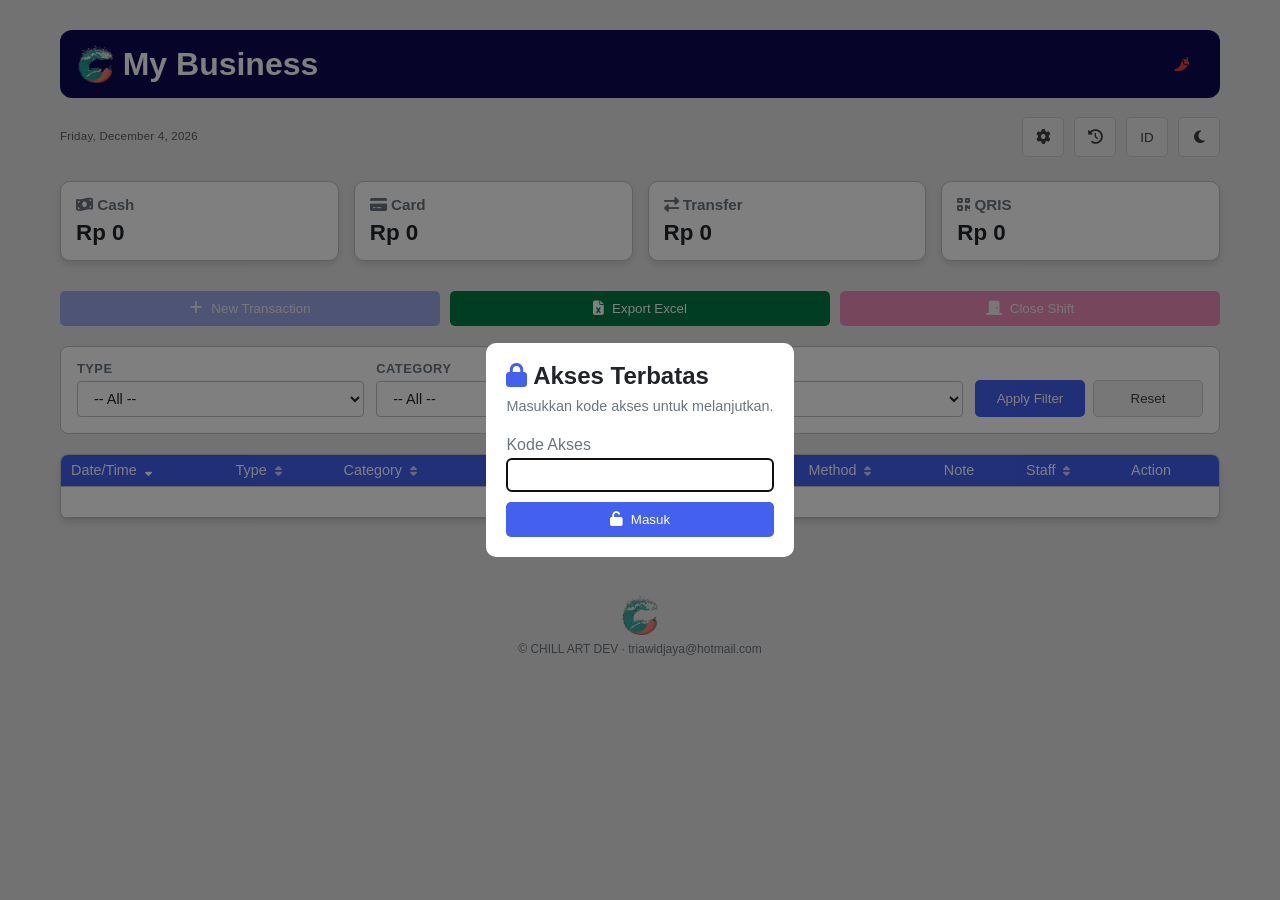
<file: index.html>
<!DOCTYPE html>
<html lang="en">
<head>
  <meta charset="UTF-8">
  <meta name="viewport" content="width=device-width, initial-scale=1.0">
  <title>CHILL POS APP</title>
  <link rel="stylesheet" href="style.css">
  <link rel="stylesheet" href="vendor/fontawesome/css/all.min.css">
</head>
<body>
<script>
  (function(){try{document.body.className=(JSON.parse(localStorage.getItem('theme'))||'light')+'-theme';}catch(e){document.body.className='light-theme';}}());
</script>

<div id="local-mode-banner" style="display:none;background:#fef3c7;color:#78350f;padding:6px 12px;text-align:center;font-size:0.78rem;border-bottom:1px solid #fbbf24">
  <i class="fas fa-laptop"></i> <span data-i18n="localModeBanner">Local mode — data only in this browser. Export Excel regularly for backup.</span>
</div>

<div id="offline-banner" style="display:none;padding:6px 12px;text-align:center;font-size:0.78rem;border-bottom:1px solid transparent">
  <i id="offline-banner-icon" class="fas fa-wifi"></i> <span id="offline-banner-text"></span>
</div>

<div class="container">

  <header>
    <h1><img id="header-logo" src="logo.png" class="brand-logo" alt="Logo"> <span id="brand-name">My Business</span></h1>
    <button class="btn theme-toggle" id="toggle-header" title="Toggle header visibility" aria-label="Toggle header">
      <span class="pepper-icon slashed"><i class="fas fa-pepper-hot"></i></span>
    </button>
    <div id="user-menu-popup" class="user-menu-popup" style="display:none">
      <div class="user-menu-info">
        <div data-i18n="loggedInAs">Signed in as</div>
        <div id="user-menu-name" class="user-menu-name"></div>
        <div id="user-menu-role" class="user-menu-role"></div>
      </div>
      <button class="btn danger" id="logout-btn" style="width:100%;justify-content:center;margin-top:10px">
        <i class="fas fa-sign-out-alt"></i> <span data-i18n="logout">Sign Out</span>
      </button>
    </div>
  </header>

  <!-- Menu row: header-actions (collapses when eye icon in header is clicked) -->
  <div class="header-actions-wrap">
    <div class="current-date" id="current-date"></div>
    <div class="header-actions">
      <button class="btn theme-toggle" id="open-settings" title="Settings">
        <i class="fas fa-cog"></i>
      </button>
      <button class="btn theme-toggle" id="btn-histori" title="Shift History">
        <i class="fas fa-history"></i>
      </button>
      <button class="btn theme-toggle" id="lang-toggle" title="Switch language">
        <span id="lang-label">ID</span>
      </button>
      <button class="btn theme-toggle" id="theme-toggle">
        <i class="fas fa-moon"></i>
      </button>
      <button class="btn theme-toggle" id="user-menu" title="Account" style="display:none;width:auto;padding:0 12px;gap:6px">
        <i class="fas fa-user"></i> <span id="user-label"></span>
      </button>
    </div>
  </div>

  <div class="dashboard" id="dashboard"></div>

  <div class="action-bar">
    <button class="btn primary" id="new-transaksi" title="New Transaction">
      <i class="fas fa-plus"></i> <span data-i18n="newTransaction">New Transaction</span>
    </button>
    <button class="btn success" id="download-excel" disabled title="Export Excel">
      <i class="fas fa-file-excel"></i> <span data-i18n="exportExcel">Export Excel</span>
    </button>
    <button class="btn danger" id="tutup-shift" title="Close Shift">
      <i class="fas fa-door-closed"></i> <span data-i18n="closeShift">Close Shift</span>
    </button>
  </div>

  <!-- FILTER PANEL (Hidden by default) -->
  <div id="filter-panel" class="filter-panel" style="display:none">
    <div class="filter-controls">
      <div class="filter-group">
        <label for="filter-type" data-i18n="filterType">Type</label>
        <select id="filter-type">
          <option value="">-- All --</option>
          <option value="INCOME" data-i18n="income">Income</option>
          <option value="OUTGOING" data-i18n="outgoing">Outgoing</option>
        </select>
      </div>

      <div class="filter-group">
        <label for="filter-category" data-i18n="filterCategory">Category</label>
        <select id="filter-category">
          <option value="">-- All --</option>
        </select>
      </div>

      <div class="filter-group">
        <label for="filter-method" data-i18n="filterMethod">Method</label>
        <select id="filter-method">
          <option value="">-- All --</option>
          <option value="Cash">Cash</option>
          <option value="Card">Card</option>
          <option value="Transfer">Transfer</option>
          <option value="Qris">Qris</option>
        </select>
      </div>

      <div class="filter-actions">
        <button id="apply-filter" class="btn primary" data-i18n="applyFilter">Apply Filter</button>
        <button id="reset-filter" class="btn" data-i18n="resetFilter">Reset</button>
      </div>
    </div>
  </div>

  <!-- Mobile card view (auto-shown < 769px) -->
  <div class="cards-container" id="transaksi-cards"></div>

  <div class="table-container">
    <table id="transaksi-table">
      <thead>
        <tr>
          <th data-kolom="tanggalWaktu" style="cursor:pointer"><span data-i18n="colDateTime">Date/Time</span> <i class="sort-icon fas fa-sort-down"></i></th>
          <th data-kolom="jenis"        style="cursor:pointer"><span data-i18n="colType">Type</span> <i class="sort-icon fas fa-sort"></i></th>
          <th data-kolom="kategori"     style="cursor:pointer"><span data-i18n="colCategory">Category</span> <i class="sort-icon fas fa-sort"></i></th>
          <th data-kolom="deskripsi"    style="cursor:pointer"><span data-i18n="colDescription">Description</span> <i class="sort-icon fas fa-sort"></i></th>
          <th data-kolom="jumlah"       style="cursor:pointer"><span data-i18n="colAmount">Amount</span> <i class="sort-icon fas fa-sort"></i></th>
          <th data-kolom="metode"       style="cursor:pointer"><span data-i18n="colMethod">Method</span> <i class="sort-icon fas fa-sort"></i></th>
          <th><span data-i18n="colNote">Note</span></th>
          <th data-kolom="staff"        style="cursor:pointer"><span data-i18n="colStaff">Staff</span> <i class="sort-icon fas fa-sort"></i></th>
          <th><span data-i18n="colAction">Action</span></th>
        </tr>
      </thead>
      <tbody></tbody>
    </table>
  </div>

</div>

<footer id="app-footer">
  <img src="logo.png" class="footer-logo" alt="CHILL ART DEV">
  <div class="footer-copy">&copy; CHILL ART DEV &middot; <a href="mailto:triawidjaya@hotmail.com">triawidjaya@hotmail.com</a></div>
</footer>

<!-- Supabase Config Error Modal — hydrate failure / wrong config -->
<div class="modal" id="sb-error-modal">
  <div class="modal-content small">
    <h2><i class="fas fa-cloud-bolt" style="color:var(--danger)"></i>
        <span data-i18n="sbErrorTitle">Cloud Connection Error</span></h2>
    <p class="wizard-hint" data-i18n="sbErrorHint">
      Could not connect to Supabase. Check your internet, or reconfigure with a new URL + key.
    </p>
    <div id="sb-error-detail" style="font-size:0.78rem;color:var(--danger);background:rgba(247,37,133,0.08);padding:8px 10px;border-radius:4px;margin-bottom:12px;font-family:monospace;word-break:break-all"></div>
    <div class="form-actions" style="grid-column:span 1;display:flex;gap:8px">
      <button type="button" class="btn danger" id="sb-error-reset" style="flex:1;justify-content:center">
        <i class="fas fa-redo"></i> <span data-i18n="sbErrorReset">Reset & Reconfigure</span>
      </button>
      <button type="button" class="btn primary" id="sb-error-retry" style="flex:1;justify-content:center">
        <i class="fas fa-sync"></i> <span data-i18n="sbErrorRetry">Retry</span>
      </button>
    </div>
  </div>
</div>

<!-- Access Gate Modal — shown first, no close button -->
<div class="modal" id="access-gate-modal">
  <div class="modal-content small">
    <h2><i class="fas fa-lock" style="color:var(--primary)"></i> Akses Terbatas</h2>
    <p class="wizard-hint">Masukkan kode akses untuk melanjutkan.</p>
    <form id="access-gate-form">
      <div class="form-group">
        <label for="access-code-input">Kode Akses</label>
        <input type="password" id="access-code-input" autocomplete="off" required>
        <small id="access-gate-error" style="color:var(--danger);display:none">
          Kode salah. Coba lagi.
        </small>
      </div>
      <div class="form-actions" style="grid-column:span 1">
        <button type="submit" class="btn primary" style="width:100%;justify-content:center">
          <i class="fas fa-unlock"></i> Masuk
        </button>
      </div>
    </form>
  </div>
</div>

<!-- Upgrade to Cloud Modal — migrate Local data to fresh Supabase project -->
<div class="modal" id="upgrade-cloud-modal">
  <div class="modal-content small">
    <span class="close-btn" id="close-upgrade-cloud">&times;</span>
    <h2><i class="fas fa-arrow-up" style="color:#f59e0b"></i>
        <span data-i18n="upgradeToCloudTitle">Upgrade to Cloud</span></h2>
    <p class="wizard-hint" data-i18n="upgradeToCloudHint">
      Migrates all your local data to a Supabase project. The target project must be empty (just-created).
    </p>
    <p class="wizard-hint" style="font-size:0.78rem;color:var(--gray);margin-top:-6px;margin-bottom:14px" data-i18n="supabaseHint">
      Get these from your Supabase project: Settings → Data API (URL) and API Keys (Publishable key).
    </p>
    <form id="upgrade-cloud-form">
      <div class="form-group">
        <label for="uc-url" data-i18n="supabaseUrl">Supabase Project URL</label>
        <input type="url" id="uc-url" placeholder="https://xxxx.supabase.co" autocomplete="off" required>
      </div>
      <div class="form-group">
        <label for="uc-key" data-i18n="supabaseKey">Publishable Key</label>
        <input type="text" id="uc-key" placeholder="sb_publishable_..." autocomplete="off" required>
      </div>
      <div id="uc-progress" style="display:none;font-size:0.85rem;color:var(--primary);padding:8px 10px;background:rgba(67,97,238,0.08);border-radius:4px;margin-bottom:10px">
        <i class="fas fa-spinner fa-spin"></i> <span id="uc-progress-text">Migrating...</span>
      </div>
      <div class="form-actions" style="grid-column:span 1">
        <button type="submit" class="btn primary" id="uc-submit" style="width:100%;justify-content:center;background:linear-gradient(135deg,#fbbf24,#f59e0b);border:none;color:#78350f;font-weight:600">
          <i class="fas fa-arrow-up"></i> <span data-i18n="upgradeStart">Start Migration</span>
        </button>
      </div>
    </form>
  </div>
</div>

<!-- Mode Choice Modal — pick Local (Basic) or Cloud (Premium) -->
<div class="modal" id="mode-choice-modal">
  <div class="modal-content small">
    <h2><i class="fas fa-route" style="color:var(--primary)"></i>
        <span data-i18n="modeChoiceTitle">Choose Mode</span></h2>
    <p class="wizard-hint" data-i18n="modeChoiceHint">
      Pick where your data should live. You can upgrade Local → Cloud later.
    </p>
    <div style="display:flex;flex-direction:column;gap:12px;margin-top:14px">
      <button type="button" class="btn primary" id="mode-cloud-btn" style="padding:14px;text-align:left;justify-content:flex-start">
        <i class="fas fa-cloud" style="font-size:1.4rem;margin-right:10px"></i>
        <div style="flex:1">
          <div style="font-weight:600"><span data-i18n="modeCloud">Cloud Mode</span> <span style="background:#fbbf24;color:#78350f;font-size:0.65rem;padding:1px 6px;border-radius:10px;margin-left:6px;vertical-align:middle">PREMIUM</span></div>
          <div style="font-size:0.78rem;opacity:0.85;margin-top:2px;font-weight:400" data-i18n="modeCloudDesc">Multi-device realtime sync. Needs a Supabase project.</div>
        </div>
      </button>
      <button type="button" class="btn" id="mode-local-btn" style="padding:14px;text-align:left;justify-content:flex-start;background:var(--card-bg);border:1px solid var(--border-color)">
        <i class="fas fa-laptop" style="font-size:1.4rem;margin-right:10px;color:var(--gray)"></i>
        <div style="flex:1">
          <div style="font-weight:600"><span data-i18n="modeLocal">Local Mode</span> <span style="background:#a7f3d0;color:#065f46;font-size:0.65rem;padding:1px 6px;border-radius:10px;margin-left:6px;vertical-align:middle">BASIC</span></div>
          <div style="font-size:0.78rem;opacity:0.85;margin-top:2px;font-weight:400" data-i18n="modeLocalDesc">Data stays in this browser only. No setup needed.</div>
        </div>
      </button>
    </div>
  </div>
</div>

<!-- Cloud Setup Modal — pair this browser with a Supabase project -->
<div class="modal" id="sb-setup-modal">
  <div class="modal-content small">
    <h2><i class="fas fa-cloud" style="color:var(--primary)"></i>
        <span data-i18n="sbSetupTitle">Connect to Cloud</span></h2>
    <p class="wizard-hint" data-i18n="sbSetupHint">
      Paste your Supabase Project URL and Publishable Key. Same URL + key on every device = shared data.
    </p>
    <p class="wizard-hint" style="font-size:0.78rem;color:var(--gray);margin-top:-6px;margin-bottom:14px" data-i18n="supabaseHint">
      Get these from your Supabase project: Settings → Data API (URL) and API Keys (Publishable key).
    </p>
    <form id="sb-setup-form">
      <div class="form-group">
        <label for="sb-setup-url" data-i18n="supabaseUrl">Supabase Project URL</label>
        <input type="url" id="sb-setup-url" placeholder="https://xxxx.supabase.co" autocomplete="off" required>
      </div>
      <div class="form-group">
        <label for="sb-setup-key" data-i18n="supabaseKey">Publishable Key</label>
        <input type="text" id="sb-setup-key" placeholder="sb_publishable_..." autocomplete="off" required>
      </div>
      <div class="form-actions" style="grid-column:span 1;display:flex;gap:8px">
        <button type="button" class="btn" id="sb-setup-back" style="flex:0 0 auto">
          <i class="fas fa-arrow-left"></i> <span data-i18n="back">Back</span>
        </button>
        <button type="submit" class="btn primary" id="sb-setup-submit" style="flex:1;justify-content:center">
          <i class="fas fa-plug"></i> <span data-i18n="sbSetupConnect">Connect</span>
        </button>
      </div>
    </form>
    <div style="text-align:center;margin-top:14px;padding-top:14px;border-top:1px solid var(--border-color)">
      <button type="button" class="link-btn" id="sb-setup-use-basic" data-i18n="noSupabaseUseBasic">
        No Supabase yet? Use Basic Mode →
      </button>
    </div>
  </div>
</div>

<!-- First Run Wizard Modal — no close button, must be completed -->
<div class="modal" id="first-run-modal">
  <div class="modal-content">
    <h2><i class="fas fa-rocket" style="color:var(--primary)"></i>
        <span data-i18n="welcomeTitle">Welcome! Let's set up your POS</span></h2>
    <p class="wizard-hint" data-i18n="welcomeHint">
      Customize the basics now — you can change them anytime in Settings.
    </p>
    <button type="button" class="btn" id="wizard-help" style="width:100%;justify-content:center;margin-bottom:16px;background:rgba(67,97,238,0.08);border:1px dashed var(--primary);color:var(--primary)">
      <i class="fas fa-question-circle"></i> <span data-i18n="helpReadFirst">Read Quick Start Guide first</span>
    </button>
    <form id="first-run-form">
      <div class="form-group">
        <label for="fr-brand" data-i18n="brandName">Brand Name</label>
        <input type="text" id="fr-brand" maxlength="50" required placeholder="e.g. Warung Pak Budi">
      </div>
      <div class="form-group">
        <label for="fr-categories" data-i18n="categoriesPerLine">Categories (one per line)</label>
        <textarea id="fr-categories" required></textarea>
      </div>
      <div class="form-group">
        <label for="fr-staff" data-i18n="staffPerLine">Staff (one per line)</label>
        <textarea id="fr-staff" required></textarea>
      </div>
      <div class="form-group">
        <label for="fr-admin-name" data-i18n="adminUser">Admin User (from staff list above)</label>
        <select id="fr-admin-name" required></select>
      </div>
      <div class="form-group">
        <label for="fr-admin-pin" data-i18n="adminPin">Admin PIN (4-6 digits)</label>
        <input type="password" id="fr-admin-pin" inputmode="numeric" pattern="[0-9]{4,6}"
               maxlength="6" minlength="4" required autocomplete="new-password">
      </div>
      <div class="form-group">
        <label for="fr-admin-pin2" data-i18n="confirmPin">Confirm PIN</label>
        <input type="password" id="fr-admin-pin2" inputmode="numeric" pattern="[0-9]{4,6}"
               maxlength="6" minlength="4" required autocomplete="new-password">
      </div>
      <div class="form-actions" style="grid-column:span 1">
        <button type="submit" class="btn primary" style="width:100%;justify-content:center">
          <i class="fas fa-check"></i> <span data-i18n="finishSetup">Finish Setup</span>
        </button>
      </div>
    </form>
  </div>
</div>

<!-- Setup Admin Modal — for existing-data installs without users yet -->
<div class="modal" id="setup-admin-modal">
  <div class="modal-content small">
    <h2><i class="fas fa-user-shield" style="color:var(--primary)"></i>
        <span data-i18n="setupAdminTitle">Set Up Admin Account</span></h2>
    <p class="wizard-hint" data-i18n="setupAdminHint">
      Existing data found. Please choose an admin user and set a PIN to continue.
    </p>
    <form id="setup-admin-form">
      <div class="form-group">
        <label for="sa-admin-name" data-i18n="adminUser">Admin User</label>
        <select id="sa-admin-name" required></select>
      </div>
      <div class="form-group">
        <label for="sa-admin-pin" data-i18n="adminPin">Admin PIN (4-6 digits)</label>
        <input type="password" id="sa-admin-pin" inputmode="numeric" pattern="[0-9]{4,6}"
               maxlength="6" minlength="4" required autocomplete="new-password">
      </div>
      <div class="form-group">
        <label for="sa-admin-pin2" data-i18n="confirmPin">Confirm PIN</label>
        <input type="password" id="sa-admin-pin2" inputmode="numeric" pattern="[0-9]{4,6}"
               maxlength="6" minlength="4" required autocomplete="new-password">
      </div>
      <div class="form-actions" style="grid-column:span 1">
        <button type="submit" class="btn primary" style="width:100%;justify-content:center">
          <i class="fas fa-check"></i> <span data-i18n="finishSetup">Finish Setup</span>
        </button>
      </div>
    </form>
  </div>
</div>

<!-- Login Modal -->
<div class="modal" id="login-modal">
  <div class="modal-content small">
    <h2><i class="fas fa-user-lock" style="color:var(--primary)"></i>
        <span data-i18n="loginTitle">Sign In</span></h2>
    <form id="login-form">
      <div class="form-group">
        <label for="login-user" data-i18n="selectUser">Select User</label>
        <select id="login-user" required></select>
      </div>
      <div class="form-group" id="login-pin-group">
        <label for="login-pin" data-i18n="enterPin">Enter PIN</label>
        <input type="password" id="login-pin" inputmode="numeric" pattern="[0-9]{4,6}"
               maxlength="6" autocomplete="current-password">
      </div>
      <div class="form-actions" style="grid-column:span 1">
        <button type="submit" class="btn primary" style="width:100%;justify-content:center">
          <i class="fas fa-sign-in-alt"></i> <span data-i18n="signIn">Sign In</span>
        </button>
      </div>
      <div style="text-align:center;margin-top:12px">
        <button type="button" class="link-btn" id="open-reset-pin" data-i18n="forgotPin">Forgot PIN?</button>
      </div>
    </form>
  </div>
</div>

<!-- Reset PIN Modal — recover via shared access code -->
<div class="modal" id="reset-pin-modal">
  <div class="modal-content small">
    <h2><i class="fas fa-key" style="color:var(--primary)"></i>
        <span data-i18n="resetPinTitle">Reset PIN</span></h2>
    <p class="wizard-hint" data-i18n="resetPinHint">Enter the access code to reset PIN for any user.</p>
    <form id="reset-pin-form">
      <div class="form-group">
        <label for="rp-user" data-i18n="selectUser">Select User</label>
        <select id="rp-user" required></select>
      </div>
      <div class="form-group">
        <label for="rp-access-code" data-i18n="accessCode">Access Code</label>
        <input type="password" id="rp-access-code" autocomplete="off" required>
      </div>
      <div class="form-group">
        <label for="rp-new-pin" data-i18n="newPin">New PIN (4-6 digits)</label>
        <input type="password" id="rp-new-pin" inputmode="numeric" pattern="[0-9]{4,6}" maxlength="6" required>
      </div>
      <div class="form-group">
        <label for="rp-confirm-pin" data-i18n="confirmPin">Confirm PIN</label>
        <input type="password" id="rp-confirm-pin" inputmode="numeric" pattern="[0-9]{4,6}" maxlength="6" required>
      </div>
      <div class="form-actions" style="grid-column:span 1;display:flex;gap:8px">
        <button type="button" class="btn" id="rp-cancel" style="flex:0 0 auto">
          <i class="fas fa-arrow-left"></i> <span data-i18n="back">Back</span>
        </button>
        <button type="submit" class="btn primary" style="flex:1;justify-content:center">
          <i class="fas fa-key"></i> <span data-i18n="resetPinBtn">Reset PIN</span>
        </button>
      </div>
    </form>
  </div>
</div>

<!-- Users Management Modal (admin only) -->
<div class="modal" id="users-modal">
  <div class="modal-content">
    <span class="close-btn" id="close-users">&times;</span>
    <h2 data-i18n="usersTitle">Manage Users</h2>
    <div id="users-list" class="users-list" style="margin-top:15px"></div>
    <hr style="margin:18px 0;border:0;border-top:1px solid var(--border-color)">
    <h3 style="font-size:1rem;margin-bottom:10px;color:var(--gray)" data-i18n="addUser">Add User</h3>
    <form id="add-user-form" class="add-user-form">
      <div class="form-group">
        <label for="new-username" data-i18n="username">Username</label>
        <input type="text" id="new-username" maxlength="30" required>
      </div>
      <div class="form-group">
        <label for="new-user-role" data-i18n="role">Role</label>
        <select id="new-user-role">
          <option value="cashier" data-i18n="roleCashier">Cashier</option>
          <option value="admin" data-i18n="roleAdmin">Admin</option>
        </select>
      </div>
      <div class="form-group">
        <label for="new-user-pin" data-i18n="pin">PIN (optional)</label>
        <input type="password" id="new-user-pin" inputmode="numeric" pattern="[0-9]{4,6}"
               maxlength="6" autocomplete="new-password">
      </div>
      <div class="form-actions" style="grid-column:span 1">
        <button type="submit" class="btn primary" style="width:100%;justify-content:center">
          <i class="fas fa-plus"></i> <span data-i18n="addUser">Add User</span>
        </button>
      </div>
    </form>
  </div>
</div>

<!-- Start Shift Modal -->
<div class="modal" id="mulai-shift-modal">
  <div class="modal-content small">
    <h2 style="margin-bottom:6px"><i class="fas fa-play-circle" style="color:var(--success)"></i> <span data-i18n="startShift">Start Shift</span></h2>
    <p class="modal-subtitle" id="ms-subtitle"></p>
    <form id="mulai-shift-form">
      <div class="form-group">
        <label for="ms-staff"><i class="fas fa-user-tie"></i> <span data-i18n="staffOnDuty">Staff on Duty</span></label>
        <select id="ms-staff" required></select>
      </div>
      <div class="form-group">
        <label for="ms-cash"><i class="fas fa-money-bill-wave"></i> <span data-i18n="initialCashBalance">Initial Cash Balance</span></label>
        <button type="button" class="last-shift-btn" id="ms-use-last" style="display:none"></button>
        <input type="text" id="ms-cash" inputmode="numeric" autocomplete="off" placeholder="e.g. 500.000" data-i18n-ph="cashPlaceholder">
        <small id="ms-cash-preview" style="color:var(--gray);font-size:0.8rem;margin-top:4px;display:block"></small>
        <small class="field-hint" data-i18n="cashHint">Physical cash currently in the till.</small>
        <div class="amount-chips" id="ms-amount-chips">
          <span class="chip-label" data-i18n="commonAmounts">Quick fill</span>
          <button type="button" class="amount-chip" data-amount="100000">100K</button>
          <button type="button" class="amount-chip" data-amount="200000">200K</button>
          <button type="button" class="amount-chip" data-amount="500000">500K</button>
          <button type="button" class="amount-chip" data-amount="1000000">1jt</button>
        </div>
      </div>
      <div class="form-group" id="ms-pin-group">
        <label for="ms-pin"><i class="fas fa-key"></i> <span data-i18n="pin">PIN</span> <span class="req-marker">*</span></label>
        <input type="password" id="ms-pin" inputmode="numeric" autocomplete="off" placeholder="••••" maxlength="6">
        <small id="ms-pin-hint" style="font-size:0.78rem;margin-top:4px;display:block;color:var(--gray)"></small>
      </div>
      <div class="form-actions" style="grid-column:span 1;display:flex;gap:8px">
        <button type="button" class="btn" id="ms-logout" style="flex:0 0 auto" title="Logout">
          <i class="fas fa-sign-out-alt"></i> <span data-i18n="logout">Sign Out</span>
        </button>
        <button type="submit" class="btn success" style="flex:1;justify-content:center">
          <i class="fas fa-play"></i> <span data-i18n="startShiftBtn">Start Shift</span>
        </button>
      </div>
    </form>
  </div>
</div>

<!-- Transaction Form Modal -->
<div class="modal" id="form-modal">
  <div class="modal-content">
    <span class="close-btn" id="close-form">&times;</span>
    <h2 id="modal-title" data-i18n="newTransactionTitle">New Transaction</h2>
    <form id="transaksi-form">
      <div class="form-group">
        <label data-i18n="transactionType">Transaction Type</label>
        <div class="type-toggle">
          <button type="button" class="type-btn income active" data-type="income">
            <i class="fas fa-arrow-down"></i> <span data-i18n="income">Income</span>
          </button>
          <button type="button" class="type-btn outgoing" data-type="outgoing">
            <i class="fas fa-arrow-up"></i> <span data-i18n="outgoing">Outgoing</span>
          </button>
        </div>
      </div>
      <div class="form-group">
        <label for="f-kategori" data-i18n="category">Category</label>
        <select id="f-kategori" required></select>
      </div>
      <div class="form-group">
        <label for="f-metode" data-i18n="paymentMethod">Payment Method</label>
        <select id="f-metode" required>
          <option value="Cash">Cash</option>
          <option value="Card">Card</option>
          <option value="Transfer">Transfer</option>
          <option value="Qris">Qris</option>
        </select>
      </div>
      <div class="form-group">
        <label for="f-staff" data-i18n="staff">Staff</label>
        <select id="f-staff" required></select>
      </div>
      <div class="form-group full-width">
        <label for="f-deskripsi" data-i18n="description">Description</label>
        <input type="text" id="f-deskripsi" maxlength="300" required>
      </div>
      <div class="form-group">
        <label for="f-jumlah" data-i18n="amount">Amount</label>
        <input type="text" id="f-jumlah" inputmode="numeric" autocomplete="off" placeholder="0">
        <small id="f-jumlah-preview" style="color:var(--gray);font-size:0.8rem;margin-top:4px;display:block"></small>
      </div>
      <div class="form-group">
        <label for="f-keterangan" data-i18n="note">Note (Optional)</label>
        <input type="text" id="f-keterangan" maxlength="100">
      </div>
      <div id="f-admin-auth" class="form-group full-width" style="display:none;background:rgba(245,158,11,0.08);border:1px dashed #f59e0b;border-radius:6px;padding:10px">
        <label style="color:#92400e;font-weight:600;display:block;margin-bottom:6px">
          <i class="fas fa-shield-halved"></i> <span data-i18n="adminApprovalRequired">Admin approval required</span>
        </label>
        <div style="display:flex;gap:8px">
          <select id="f-auth-admin" style="flex:1" required></select>
          <input type="password" id="f-auth-pin" inputmode="numeric" pattern="[0-9]{4,6}" maxlength="6"
                 placeholder="Admin PIN" autocomplete="off" style="flex:1" required>
        </div>
        <small style="color:var(--gray);font-size:0.75rem;margin-top:4px;display:block" data-i18n="adminApprovalHint">
          This category requires an admin to approve. Pick an admin and enter their PIN.
        </small>
      </div>
      <div class="form-actions">
        <button type="button" class="btn" id="form-batal">
          <i class="fas fa-times"></i> <span data-i18n="cancel">Cancel</span>
        </button>
        <button type="submit" class="btn primary">
          <i class="fas fa-save"></i> <span data-i18n="save">Save</span>
        </button>
      </div>
    </form>
  </div>
</div>

<!-- Confirm Modal -->
<div class="modal" id="confirm-modal">
  <div class="modal-content small">
    <div id="confirm-message">Are you sure?</div>
    <div id="confirm-pin-wrap" style="display:none;margin-top:12px">
      <input type="password" id="confirm-pin" inputmode="numeric" autocomplete="off" placeholder="Admin PIN" style="width:100%">
    </div>
    <div class="confirm-buttons" style="margin-top:15px;display:flex;gap:10px;justify-content:flex-end">
      <button class="btn" id="confirm-cancel" data-i18n="cancel">Cancel</button>
      <button class="btn danger" id="confirm-ok" data-i18n="yes">Yes</button>
    </div>
  </div>
</div>

<!-- Close Shift Modal -->
<div class="modal" id="tutup-shift-modal">
  <div class="modal-content" style="max-width:640px;width:100%">
    <h2 style="margin-bottom:20px">
      <i class="fas fa-door-closed" style="color:var(--danger)"></i>
      <span data-i18n="closeShiftTitle">Close Shift</span>
    </h2>
    <div id="ts-step-input">
      <p style="color:var(--gray);font-size:0.9rem;margin-bottom:16px" data-i18n="closeShiftHint">
        Verify the actual balance for each payment method.
      </p>
      <div class="form-group">
        <label for="ts-actual-cash" data-i18n="actualCash">Actual Cash</label>
        <input type="text" id="ts-actual-cash" inputmode="numeric" autocomplete="off" placeholder="0">
        <small id="ts-actual-cash-preview" style="color:var(--gray);font-size:0.8rem;margin-top:4px;display:block"></small>
      </div>
      <div class="form-group">
        <label for="ts-actual-card" data-i18n="actualCard">Actual Card</label>
        <input type="text" id="ts-actual-card" inputmode="numeric" autocomplete="off" placeholder="0">
        <small id="ts-actual-card-preview" style="color:var(--gray);font-size:0.8rem;margin-top:4px;display:block"></small>
      </div>
      <div class="form-group">
        <label for="ts-actual-transfer" data-i18n="actualTransfer">Actual Transfer</label>
        <input type="text" id="ts-actual-transfer" inputmode="numeric" autocomplete="off" placeholder="0">
        <small id="ts-actual-transfer-preview" style="color:var(--gray);font-size:0.8rem;margin-top:4px;display:block"></small>
      </div>
      <div class="form-group">
        <label for="ts-actual-qris" data-i18n="actualQris">Actual QRIS</label>
        <input type="text" id="ts-actual-qris" inputmode="numeric" autocomplete="off" placeholder="0">
        <small id="ts-actual-qris-preview" style="color:var(--gray);font-size:0.8rem;margin-top:4px;display:block"></small>
      </div>
      <div class="form-actions" style="grid-column:span 1;margin-top:8px">
        <button type="button" class="btn" id="ts-batal-input">
          <i class="fas fa-times"></i> <span data-i18n="cancel">Cancel</span>
        </button>
        <button type="button" class="btn primary" id="ts-next">
          <i class="fas fa-arrow-right"></i> <span data-i18n="viewSummary">View Summary</span>
        </button>
      </div>
    </div>
    <div id="ts-step-summary" style="display:none">
      <div id="ts-summary-content"></div>
      <div class="form-actions" style="grid-column:span 1;margin-top:8px">
        <button type="button" class="btn" id="ts-back">
          <i class="fas fa-arrow-left"></i> <span data-i18n="back">Back</span>
        </button>
        <button type="button" class="btn danger" id="ts-confirm-close">
          <i class="fas fa-door-closed"></i> <span data-i18n="confirmClose">Close Shift</span>
        </button>
      </div>
    </div>
  </div>
</div>

<!-- Settings Modal -->
<div class="modal" id="settings-modal">
  <div class="modal-content">
    <span class="close-btn" id="close-settings">&times;</span>
    <h2 data-i18n="settings">Settings</h2>
    <div class="form-group">
      <label for="settings-brand" data-i18n="brandName">Brand Name</label>
      <input type="text" id="settings-brand" maxlength="50" placeholder="My Business">
    </div>
    <div class="form-group" id="settings-logo-group" style="display:none">
      <label data-i18n="brandLogo">Business Logo</label>
      <input type="file" id="settings-logo" accept="image/*">
      <small style="color:var(--gray);font-size:0.75rem;display:block;margin-top:4px" data-i18n="brandLogoHint">
        Auto-converted to PNG
      </small>
      <img id="settings-logo-preview" alt="Logo preview" style="display:none;max-height:60px;margin-top:8px">
    </div>
    <div class="form-group">
      <label data-i18n="categoriesPerLine">Categories</label>
      <div id="settings-categories-list" class="cat-list"></div>
      <button type="button" class="btn primary" id="add-category-btn"
              style="margin-top:10px;width:100%;justify-content:center">
        <i class="fas fa-plus"></i> <span data-i18n="addCategory">Add Category</span>
      </button>
    </div>
    <div class="form-group">
      <label data-i18n="adminCategoriesLabel">Categories that require admin approval</label>
      <div id="settings-admin-cats" class="cat-list" style="max-height:160px;overflow-y:auto"></div>
      <small style="color:var(--gray);font-size:0.75rem;display:block;margin-top:4px" data-i18n="adminCategoriesHint">
        Cashier must enter an admin PIN to record transactions in checked categories.
      </small>
    </div>
    <div class="form-group">
      <label data-i18n="nonRevenueCategoriesLabel">Non-Revenue Categories</label>
      <div id="settings-nonrevenue-cats" class="cat-list" style="max-height:160px;overflow-y:auto"></div>
      <small style="color:var(--gray);font-size:0.75rem;display:block;margin-top:4px" data-i18n="nonRevenueCategoriesHint">
        Checked categories are excluded from revenue totals. Use for cash transfers, employee loans, or opening balance.
      </small>
    </div>
    <div class="form-group">
      <label data-i18n="staffViewOnly">Staff (managed via Manage Users — view only)</label>
      <div id="settings-staff-list" class="cat-list"></div>
    </div>
    <button type="button" class="btn" id="open-upgrade-cloud" style="width:100%;justify-content:center;margin-top:8px;display:none;background:linear-gradient(135deg,#fbbf24,#f59e0b);color:#78350f;border:none;font-weight:600">
      <i class="fas fa-arrow-up"></i> <span data-i18n="upgradeToCloud">Upgrade to Cloud (Premium)</span>
    </button>
    <button type="button" class="btn" id="open-users" style="width:100%;justify-content:center;margin-top:8px">
      <i class="fas fa-users-cog"></i> <span data-i18n="usersTitle">Manage Users</span>
    </button>
    <button type="button" class="btn" id="settings-help" style="width:100%;justify-content:center;margin-top:8px">
      <i class="fas fa-question-circle"></i> <span data-i18n="helpTitle">Quick Start Guide</span>
    </button>
    <div class="form-actions">
      <button type="button" class="btn" id="settings-reset">
        <i class="fas fa-undo"></i> <span data-i18n="resetDefault">Reset Default</span>
      </button>
      <button type="button" class="btn primary" id="settings-save">
        <i class="fas fa-save"></i> <span data-i18n="save">Save</span>
      </button>
    </div>
  </div>
</div>

<!-- Help / Quick Start Modal -->
<div class="modal" id="help-modal">
  <div class="modal-content">
    <span class="close-btn" id="close-help">&times;</span>
    <h2><i class="fas fa-question-circle" style="color:var(--primary)"></i> <span data-i18n="helpTitle">Quick Start Guide</span></h2>
    <div class="help-content" id="help-content"></div>
  </div>
</div>


<div id="alert-container"></div>

<script src="vendor/papaparse.min.js"></script>
<script src="vendor/xlsx.full.min.js"></script>
<script src="vendor/supabase.min.js"></script>
<script src="supabase.js"></script>
<script src="lang.js"></script>
<script src="script.js"></script>
</body>
</html>
</file>
<file: style.css>
:root {
  --primary: #4361ee;
  --secondary: #3f37c9;
  --success: #007b46;
  --danger: #f72585;
  --light: #f8f9fa;
  --dark: #212529;
  --gray: #6c757d;
  --info: #17a2b8;
  --shadow: 0 4px 6px rgba(0, 0, 0, 0.1);
  --transition: all 0.3s ease;
  --bg-color: #e5e5e5;
  --text-color: #212529;
  --card-bg: white;
  --border-color: #bfc1c3;
}

.dark-theme {
  --bg-color: #282828;
  --text-color: #f8f9fa;
  --card-bg: #1e1e1e;
  --border-color: #333;
  --primary: #5a67d8;
  --gray: #a0aec0;
}

* { margin: 0; padding: 0; box-sizing: border-box; font-family: 'Segoe UI', Tahoma, Geneva, Verdana, sans-serif; }

/* Themed scrollbars — Chromium/WebKit */
*::-webkit-scrollbar              { width: 10px; height: 10px; }
*::-webkit-scrollbar-track        { background: transparent; }
*::-webkit-scrollbar-thumb        { background: var(--border-color); border-radius: 6px; border: 2px solid var(--card-bg); }
*::-webkit-scrollbar-thumb:hover  { background: var(--gray); }
*::-webkit-scrollbar-corner       { background: transparent; }
/* Firefox */
* { scrollbar-width: thin; scrollbar-color: var(--border-color) transparent; }

body { background-color: var(--bg-color); color: var(--text-color); line-height: 1; transition: var(--transition); }

.container { max-width: 1200px; margin: 0 auto; padding: 20px; }

header { display: flex; justify-content: space-between; align-items: center; margin-bottom: 15px; margin-top: 10px; padding: 14px 18px; background: #0D0950; border-radius: 12px; }

/* Menu row wrapper — contains only header-actions icons */
.header-actions-wrap {
  display: flex;
  align-items: center;
  justify-content: space-between;
  gap: 10px;
  margin-bottom: 20px;
  padding: 4px 0;
  overflow: hidden;
  max-height: 60px;
  transition: max-height 0.3s ease, opacity 0.3s ease, margin-bottom 0.3s ease;
}

body.header-hidden .header-actions-wrap {
  max-height: 0;
  opacity: 0;
  margin-bottom: 0;
  pointer-events: none;
}

.header-actions {
  display: flex;
  align-items: center;
  gap: 10px;
}

/* Toggle button lives in header — icon only, no box/border on the blue header */
#toggle-header {
  flex-shrink: 0;
  width: 40px;
  height: 40px;
  background: transparent;
  border: none;
  color: #fff;
}
#toggle-header:hover { background: transparent; }

.pepper-icon { position: relative; display: inline-flex; transition: transform 0.2s ease; }
.pepper-icon i { color: #e53e3e; }
/* Flip the chilli horizontally to signal header state: faces left when hidden, right when shown. */
.pepper-icon.flipped { transform: scaleX(-1); }

header h1 { color: #fff; display: flex; align-items: center; gap: 10px; }
.brand-logo { height: 1.2em; width: auto; object-fit: contain; }
/* Header sits on a fixed blue background in every theme, so its controls are forced to a light/contrasting palette. */
header .theme-toggle { background: transparent; color: #fff; border-color: rgba(255,255,255,0.4); }
header .theme-toggle:hover { background-color: rgba(255,255,255,0.18); color: #fff; }

#app-footer {
  text-align: center;
  padding: 24px 16px;
  margin-top: 32px;
  display: flex;
  flex-direction: column;
  align-items: center;
  gap: 8px;
}
#app-footer .footer-logo { height: 2.5em; width: auto; object-fit: contain; opacity: 0.85; }
#app-footer .footer-copy { font-size: 0.75rem; color: var(--gray); }
#app-footer .footer-copy a { color: inherit; text-decoration: none; }
#app-footer .footer-copy a:hover { text-decoration: underline; }

.current-date {
  background: none;
  color: var(--text-color);
  font-weight: 500;
  font-size: 0.72rem;
  white-space: nowrap;
  letter-spacing: 0.02em;
  opacity: 0.7;
}

.theme-toggle { background: none; border: 1px solid var(--border-color); color: var(--text-color); width: 40px; height: 40px; display: flex; align-items: center; justify-content: center; border-radius: 50%; cursor: pointer; transition: var(--transition); }
.theme-toggle:hover { background-color: var(--primary); color: white; }

.dashboard { display: grid; grid-template-columns: repeat(auto-fit, minmax(250px, 1fr)); gap: 15px; margin-bottom: 30px; }

.card { background: var(--card-bg); border-radius: 10px; padding: 15px; box-shadow: var(--shadow); transition: var(--transition); border: 1px solid var(--border-color); }
.card:hover { transform: translateY(-5px); box-shadow: 0 10px 20px rgba(0,0,0,0.1); }
.card h3 { color: var(--gray); margin-bottom: 10px; font-size: 0.95rem; }
.card .amount { font-size: 1.4rem; font-weight: 700; }
.card.income .amount { color: var(--success); }
.card.outgoing .amount { color: var(--danger); }

.action-bar { display: flex; gap: 10px; margin-bottom: 20px; flex-wrap: wrap; align-items: center; }
#new-transaksi, #download-excel, #tutup-shift { flex: 1; justify-content: center; min-width: 140px; }

/* Filter Panel */
.filter-panel {
  background: var(--card-bg);
  border: 1px solid var(--border-color);
  border-radius: 8px;
  padding: 16px;
  margin-bottom: 20px;
  animation: slideDown 0.3s ease;
}

@keyframes slideDown {
  from {
    opacity: 0;
    max-height: 0;
    overflow: hidden;
  }
  to {
    opacity: 1;
    max-height: 500px;
  }
}

.filter-controls {
  display: flex;
  gap: 12px;
  flex-wrap: wrap;
  align-items: flex-end;
}

.filter-group {
  display: flex;
  flex-direction: column;
  gap: 6px;
  flex: 1;
  min-width: 140px;
}

.filter-group label {
  font-size: 0.8rem;
  font-weight: 600;
  color: var(--gray);
  text-transform: uppercase;
  letter-spacing: 0.5px;
}

.filter-group select {
  padding: 8px 12px;
  border: 1px solid var(--border-color);
  border-radius: 4px;
  background: var(--card-bg);
  color: var(--text-color);
  cursor: pointer;
  font-size: 0.9rem;
  transition: var(--transition);
}

.filter-group select:hover,
.filter-group select:focus {
  border-color: var(--primary);
  box-shadow: 0 0 0 3px rgba(67, 97, 238, 0.1);
  outline: none;
}

.filter-actions {
  display: flex;
  gap: 8px;
  flex-wrap: wrap;
}

.filter-actions .btn {
  min-width: 110px;
  justify-content: center;
  flex: 0 1 auto;
}

/* Mobile responsive */
@media (max-width: 768px) {
  .filter-controls {
    flex-direction: column;
  }

  .filter-group {
    width: 100%;
  }

  .filter-actions {
    width: 100%;
  }

  .filter-actions .btn {
    flex: 1;
  }
}

.btn { padding: 10px 20px; border: none; border-radius: 5px; cursor: pointer; display: inline-flex; align-items: center; gap: 8px; transition: var(--transition); font-weight: 500; white-space: nowrap; }
.btn i { font-size: 0.9rem; }
.btn.primary  { background-color: var(--primary); color: white; }
.btn.success  { background-color: var(--success); color: white; }
.btn.danger   { background-color: var(--danger);  color: white; }
.btn.info     { background-color: var(--info);    color: white; }
.btn:hover    { opacity: 0.9; transform: translateY(-2px); }
.btn.small    { padding: 5px 10px; font-size: 0.8rem; }


.table-container { background: var(--card-bg); border-radius: 8px; box-shadow: var(--shadow); overflow-x: auto; max-height: 400px; overflow-y: auto; border: 1px solid var(--border-color); font-size: 0.9rem; }

table { width: 100%; border-collapse: collapse; }

td:nth-child(4) { max-width: 150px; white-space: nowrap; overflow: hidden; text-overflow: ellipsis; }

th, td { padding: 8px 10px; text-align: left; border-bottom: 1px solid var(--border-color); }

th { background-color: var(--primary); color: white; font-weight: 500; position: sticky; top: 0; }

tr:hover { background-color: rgba(0,0,0,0.05); }

.income-badge  { background-color: #d1fae5; color: #065f46; padding: 2px 6px; border-radius: 10px; font-size: 0.75rem; font-weight: 500; }
.outgoing-badge { background-color: #fee2e2; color: #b91c1c; padding: 2px 6px; border-radius: 10px; font-size: 0.75rem; font-weight: 500; }
.nonrevenue-badge { background-color: #fed7aa; color: #9a3412; padding: 2px 6px; border-radius: 10px; font-size: 0.75rem; font-weight: 500; }

.actions-cell { display: flex; gap: 5px; }

th[data-kolom] { user-select: none; }
th[data-kolom]:hover { background-color: var(--secondary); }
.sort-icon { font-size: 0.7rem; margin-left: 4px; opacity: 0.7; }
th[data-kolom]:hover .sort-icon,
th[data-kolom] .fa-sort-up,
th[data-kolom] .fa-sort-down { opacity: 1; }

@keyframes fa-spin { 0% { transform: rotate(0deg); } 100% { transform: rotate(360deg); } }
.fa-spin { animation: fa-spin 0.8s linear infinite; }

.modal { display: none; position: fixed; top: 0; left: 0; width: 100%; height: 100%; background-color: rgba(0,0,0,0.5); z-index: 1000; justify-content: center; align-items: center; }
.modal-content { background: var(--card-bg); border-radius: 10px; max-height: 90vh; padding: 20px; position: relative; overflow: auto; }
.modal-content.small { max-width: 500px; }

.close-btn { position: absolute; top: 15px; right: 15px; font-size: 1.5rem; cursor: pointer; color: var(--gray); }
.close-btn:hover { color: var(--danger); }

#transaksi-form { display: grid; grid-template-columns: 1fr; gap: 12px; }

.form-group { margin-bottom: 10px; }
.form-group.full-width { grid-column: span 2; }
.form-group label { display: block; margin-bottom: 5px; font-weight: 500; color: var(--gray); }
.form-group input,
.form-group select,
.form-group textarea { width: 100%; padding: 8px 10px; border: 1px solid var(--border-color); border-radius: 5px; font-size: 0.9rem; background-color: var(--card-bg); color: var(--text-color); }
.form-group textarea { min-height: 80px; resize: vertical; }

.type-toggle { display: flex; border: 1px solid var(--border-color); border-radius: 5px; overflow: hidden; }
.type-btn { flex: 1; padding: 8px; text-align: center; cursor: pointer; transition: var(--transition); border: none; background: none; font-weight: 500; }
.type-btn.active          { background-color: var(--primary); color: white; }
.type-btn.income.active   { background-color: var(--success); }
.type-btn.outgoing.active { background-color: var(--danger); }

.form-actions { grid-column: span 2; display: flex; justify-content: flex-end; gap: 10px; margin-top: 10px; }

.alert { position: fixed; bottom: 20px; right: 20px; padding: 15px 20px; border-radius: 5px; color: white; max-width: 400px; box-shadow: var(--shadow); transform: translateY(100px); opacity: 0; transition: all 0.3s ease; z-index: 2000; display: flex; justify-content: space-between; align-items: center; }
.alert.show    { transform: translateY(0); opacity: 1; }
.alert.info    { background-color: var(--primary); }
.alert.success { background: var(--success); gap: 15px; border-radius: 8px; }
.alert.error   { background-color: var(--danger); }
.close-alert   { font-size: 1.5rem; cursor: pointer; margin-left: 15px; }

.shift-summary { display: flex; flex-direction: column; gap: 15px; padding: 20px; background: var(--card-bg); border-radius: 8px; margin: 15px 0; }
.shift-summary h4 { margin-bottom: 10px; color: rgb(255,145,0); }
.shift-summary p  { margin: 5px 0; }

.summary-grid { display: grid; grid-template-columns: repeat(3, 1fr); gap: 10px; margin: 15px 0; }
.summary-item { padding: 10px; border-radius: 6px; text-align: center; }
.summary-item.cash  { background: rgba(76,202,240,0.3); }
.summary-item.card  { background: rgba(247,37,133,0.3); }
.summary-item.other { background: rgba(67,97,238,0.3); }
.summary-label  { font-size: 0.9rem; color: var(--gray); margin-bottom: 5px; }
.summary-amount { font-weight: 600; font-size: 1.1rem; }

.total-summary { display: flex; justify-content: space-between; align-items: center; padding: 10px; background: var(--primary); color: white; border-radius: 6px; margin: 15px 0; }
.total-amount  { font-weight: 700; font-size: 1.2rem; }
.summary-info  { font-size: 0.8rem; color: var(--gray); text-align: center; margin-top: 10px; }

.light-theme .shift-summary { border: 1px solid #b2b0b0; box-shadow: 0 2px 8px rgba(0,0,0,0.1); }
.light-theme .btn:not(.primary):not(.danger):not(.success):not(.info) { background-color: #f0f0f0; border: 1px solid #d0d0d0; color: #404040; }

/* Settings modal — let textareas size by `rows` attribute, single scrollbar on modal-content if needed */
#settings-modal .modal-content { max-width: 520px; width: 100%; }
#settings-modal textarea {
  width: 100%;
  resize: vertical;
  line-height: 1.5;
  font-family: 'Segoe UI', Tahoma, Geneva, Verdana, sans-serif;
  overflow: auto;
}
#settings-modal input[type="text"] { width: 100%; }

/* ── Help modal ── */
#help-modal .modal-content { max-width: 700px; width: 100%; }
.help-content h3 {
  font-size: 1rem; color: var(--primary); margin-top: 18px; margin-bottom: 8px;
  display: flex; align-items: center; gap: 8px;
}
.help-content h3:first-child { margin-top: 0; }
.help-content ul, .help-content ol { margin-left: 22px; margin-bottom: 10px; }
.help-content li { margin-bottom: 6px; line-height: 1.5; font-size: 0.92rem; }
.help-content b { color: var(--text-color); }
.help-content code {
  background: rgba(0,0,0,0.06); padding: 1px 6px;
  border-radius: 4px; font-family: 'Courier New', monospace; font-size: 0.85em;
}
.dark-theme .help-content code { background: rgba(255,255,255,0.08); }

/* ── Dashboard chart (pure CSS bar chart) ── */
.chart-container {
  background: var(--card-bg); border: 1px solid var(--border-color);
  border-radius: 10px; padding: 16px; margin-bottom: 30px;
  box-shadow: var(--shadow);
}
.chart-container:empty { display: none; }
.chart-header { display: flex; justify-content: space-between; align-items: center; margin-bottom: 14px; flex-wrap: wrap; gap: 10px; }
.chart-header h3 { color: var(--gray); font-size: 0.95rem; display: flex; align-items: center; gap: 8px; }
.chart-legend { display: flex; gap: 14px; font-size: 0.8rem; color: var(--gray); }
.legend-item { display: flex; align-items: center; gap: 6px; }
.legend-dot { display: inline-block; width: 10px; height: 10px; border-radius: 50%; }
.bar-in.legend-dot,  .legend-dot.bar-in  { background: var(--success); }
.bar-out.legend-dot, .legend-dot.bar-out { background: var(--danger); }

.chart-bars-wrap {
  display: flex; align-items: flex-end; gap: 12px;
  height: 160px; overflow-x: auto;
  padding: 0 6px 6px;
  border-bottom: 1px solid var(--border-color);
}
.chart-col { display: flex; flex-direction: column; align-items: center; min-width: 36px; height: 100%; }
.chart-bars { display: flex; align-items: flex-end; gap: 3px; height: 100%; flex: 1; }
.chart-bar {
  width: 14px; min-height: 2px;
  border-radius: 3px 3px 0 0;
  transition: height 0.3s ease;
  cursor: pointer;
}
.chart-bar.bar-in  { background: var(--success); }
.chart-bar.bar-out { background: var(--danger);  }
.chart-bar:hover { opacity: 0.8; }
.chart-label { font-size: 0.72rem; color: var(--gray); margin-top: 6px; white-space: nowrap; }
.chart-empty { padding: 30px 0; text-align: center; color: var(--gray); font-style: italic; }

@media (max-width: 480px) {
  .chart-bars-wrap { height: 130px; gap: 8px; }
  .chart-bar { width: 10px; }
}

/* ── Date range filter ── */
.date-presets { flex-wrap: wrap; }
.date-presets .date-preset { padding: 5px 10px; font-size: 0.78rem; }
.date-presets .date-preset.active {
  background-color: var(--primary); color: white; border-color: var(--primary);
}
.date-custom { gap: 8px; }
.date-custom input[type="date"] {
  padding: 6px 10px; border: 1px solid var(--border-color); border-radius: 5px;
  background: var(--card-bg); color: var(--text-color); font-size: 0.85rem;
}
.dark-theme .date-custom input[type="date"]::-webkit-calendar-picker-indicator { filter: invert(0.8); }

/* ── Mobile transaction cards (< 769px) ── */
.cards-container { display: none; flex-direction: column; gap: 10px; margin-bottom: 20px; }

@media (max-width: 768px) {
  .table-container { display: none; }
  .cards-container { display: flex; }

  /* Header tweaks for narrow screens — let long brand names wrap instead of truncating */
  header h1 { font-size: 1.1rem; flex: 1; min-width: 0; line-height: 1.25; }
  #brand-name { overflow-wrap: anywhere; }
  .header-actions { gap: 6px; }
  .theme-toggle { width: 36px; height: 36px; }
  #toggle-header { width: 36px; height: 36px; }
}

@media (max-width: 480px) {
  .current-date { display: none; }
  .theme-toggle { width: 32px; height: 32px; }
  #toggle-header { width: 32px; height: 32px; }
  header h1 { font-size: 0.95rem; }
  .header-actions { gap: 4px; max-height: 50px; }
}

.tx-card {
  background: var(--card-bg);
  border: 1px solid var(--border-color);
  border-left: 4px solid var(--gray);
  border-radius: 10px;
  padding: 14px;
  box-shadow: var(--shadow);
}
.tx-card.income   { border-left-color: var(--success); }
.tx-card.outgoing { border-left-color: var(--danger); }
.tx-card-header { display: flex; justify-content: space-between; align-items: center; gap: 8px; margin-bottom: 6px; }
.tx-card-date { font-size: 0.82rem; color: var(--gray); }
.tx-card-meta { font-size: 0.85rem; color: var(--gray); margin-bottom: 4px; }
.tx-card-desc { font-weight: 500; margin-bottom: 4px; word-break: break-word; }
.tx-card-amount { font-size: 1.3rem; font-weight: 700; text-align: right; margin: 8px 0; }
.tx-card-amount.pos { color: var(--success); }
.tx-card-amount.neg { color: var(--danger); }
.tx-card-note, .tx-card-staff { font-size: 0.85rem; color: var(--gray); margin-top: 4px; word-break: break-word; }
.tx-card-actions { display: flex; gap: 10px; margin-top: 12px; padding-top: 12px; border-top: 1px solid var(--border-color); }
.tx-card-actions .btn { flex: 1; justify-content: center; min-height: 44px; }

.empty-card {
  padding: 40px 20px; text-align: center; color: var(--gray);
  background: var(--card-bg); border: 1px dashed var(--border-color);
  border-radius: 10px;
}

/* ── Categories card list (Settings) ── */
.cat-list {
  display: flex; flex-direction: column; gap: 6px;
  max-height: 320px; overflow-y: auto;
  padding: 4px;
}
.cat-row {
  display: flex; align-items: center; gap: 10px;
  padding: 8px 10px;
  background: rgba(0,0,0,0.03);
  border: 1px solid var(--border-color);
  border-radius: 8px;
  transition: background 0.15s, transform 0.1s;
}
.dark-theme .cat-row { background: rgba(255,255,255,0.03); }
.cat-row[draggable="true"]    { cursor: grab; }
.cat-row[draggable="true"]:active { cursor: grabbing; }
.cat-row.dragging { opacity: 0.4; transform: scale(0.98); }
.cat-row.cat-system {
  background: rgba(67,97,238,0.06);
  border-style: dashed;
}
.cat-drag, .cat-lock { color: var(--gray); flex-shrink: 0; font-size: 0.9rem; }
.cat-name { flex: 1; min-width: 0; word-break: break-word; font-size: 0.95rem; }
.cat-badge {
  font-size: 0.7rem; padding: 2px 8px; border-radius: 10px;
  background: rgba(67,97,238,0.15); color: var(--primary);
  font-weight: 600; text-transform: uppercase;
}
.cat-btn {
  background: none; border: none;
  padding: 6px 8px; cursor: pointer;
  color: var(--gray); border-radius: 5px;
  transition: background 0.15s, color 0.15s;
}
.cat-btn:hover { background: rgba(0,0,0,0.06); color: var(--text-color); }
.dark-theme .cat-btn:hover { background: rgba(255,255,255,0.08); }
.cat-delete:hover { color: var(--danger); }

/* ── Auth UI ── */

/* Login modal — touch-friendly, no close affordance */
#login-modal .modal-content,
#setup-admin-modal .modal-content { max-width: 420px; width: 100%; }
#login-user, #login-pin,
#setup-admin-modal input,
#setup-admin-modal select { font-size: 1.05rem; padding: 12px; }

/* Header user menu */
#user-label { font-size: 0.85rem; font-weight: 600; }
.user-menu-popup {
  position: absolute; right: 20px; top: 60px;
  background: var(--card-bg); border: 1px solid var(--border-color);
  border-radius: 10px; padding: 14px;
  min-width: 220px; box-shadow: 0 10px 24px rgba(0,0,0,0.15);
  z-index: 1500;
}
.user-menu-info { font-size: 0.85rem; color: var(--gray); }
.user-menu-name { font-size: 1rem; font-weight: 700; color: var(--text-color); margin-top: 4px; }
.user-menu-role { font-size: 0.8rem; color: var(--primary); margin-top: 2px; }

/* Users management */
#users-modal .modal-content { max-width: 600px; width: 100%; }
.users-list { display: flex; flex-direction: column; gap: 8px; }
.user-row {
  display: flex; align-items: center; justify-content: space-between;
  gap: 10px; padding: 10px 12px;
  background: rgba(0,0,0,0.03); border: 1px solid var(--border-color);
  border-radius: 8px;
}
.dark-theme .user-row { background: rgba(255,255,255,0.03); }
.user-row-info { flex: 1; min-width: 0; }
.user-row-name { font-weight: 600; font-size: 0.95rem; }
.user-row-meta { display: flex; gap: 6px; margin-top: 4px; flex-wrap: wrap; }
.user-row-actions { display: flex; gap: 6px; align-items: center; flex-shrink: 0; }
.user-role-select { padding: 6px 8px; font-size: 0.8rem; border: 1px solid var(--border-color); border-radius: 5px; background: var(--card-bg); color: var(--text-color); }

.role-badge { padding: 3px 9px; border-radius: 10px; font-size: 0.72rem; font-weight: 600; }
.role-admin   { background: #d1fae5; color: #065f46; }
.role-cashier { background: rgba(67,97,238,0.15); color: var(--primary); }
.pin-badge { padding: 3px 9px; border-radius: 10px; font-size: 0.72rem; font-weight: 600; }
.pin-badge.has-pin { background: rgba(23,162,184,0.18); color: var(--info); }
.pin-badge.no-pin  { background: rgba(108,117,125,0.18); color: var(--gray); }

.add-user-form { display: grid; gap: 10px; }

/* First-run wizard */
.wizard-hint { color: var(--gray); font-size: 0.9rem; margin: 8px 0 20px; line-height: 1.4; }
#first-run-form { display: grid; gap: 14px; }
#first-run-form textarea { min-height: 90px; resize: vertical; }

/* Shift summary table (close-shift modal) */
.ts-table-wrap { overflow-x: auto; -webkit-overflow-scrolling: touch; margin-top: 10px; }
.ts-summary-table { width: 100%; border-collapse: collapse; font-size: 0.88rem; }
.ts-summary-table th { background: var(--primary); color: white; padding: 8px 8px; text-align: right; font-weight: 500; white-space: nowrap; }
.ts-summary-table th:first-child { text-align: left; }
.ts-summary-table td { padding: 8px 8px; text-align: right; border-bottom: 1px solid var(--border-color); vertical-align: middle; }
.ts-summary-table td:first-child { text-align: left; white-space: nowrap; }
.ts-summary-table td:first-child i { margin-right: 4px; width: 14px; text-align: center; }
.ts-summary-table tr:last-child td { border-bottom: none; }
.ts-summary-table .actual-cell { font-weight: 600; }
.ts-summary-table .muted { color: var(--gray); }
.ts-diff-exact { color: var(--success); white-space: nowrap; }
.ts-diff-over,
.ts-diff-short { display: inline-flex; flex-direction: column; align-items: flex-end; line-height: 1.15; }
.ts-diff-over  { color: var(--info);   font-weight: 600; }
.ts-diff-short { color: var(--danger); font-weight: 600; }
.ts-diff-over .diff-amt,
.ts-diff-short .diff-amt { white-space: nowrap; }
.ts-diff-over .diff-label,
.ts-diff-short .diff-label { font-size: 0.7rem; font-weight: 500; opacity: 0.85; }

@media (max-width: 520px) {
  .ts-summary-table { font-size: 0.8rem; }
  .ts-summary-table th, .ts-summary-table td { padding: 6px 6px; }
}

.ts-note-group { margin-top: 16px; }
.ts-note-group textarea { width: 100%; padding: 8px 10px; border: 1px solid var(--border-color); border-radius: 6px; background: var(--card-bg); color: var(--text-color); font-family: inherit; font-size: 0.9rem; resize: vertical; min-height: 50px; }
.ts-note-group .note-hint { display: block; font-size: 0.78rem; color: var(--gray); margin-top: 4px; }
.ts-note-group .note-hint.required { color: var(--danger); font-weight: 500; }
.req-marker { color: var(--danger); font-weight: 700; }

.link-btn { background: none; border: none; color: var(--primary); cursor: pointer; font-size: 0.85rem; text-decoration: underline; padding: 4px 8px; font-family: inherit; }
.link-btn:hover { opacity: 0.8; }

.modal-subtitle { color: var(--gray); font-size: 0.82rem; margin: 0 0 18px 0; }
.field-hint { display: block; color: var(--gray); font-size: 0.75rem; margin-top: 4px; font-style: italic; }

.last-shift-btn { display: block; width: 100%; background: rgba(67,97,238,0.08); border: 1px dashed var(--primary); color: var(--primary); padding: 8px 12px; border-radius: 6px; cursor: pointer; font-size: 0.82rem; margin-bottom: 8px; font-family: inherit; text-align: left; transition: background 0.15s; }
.last-shift-btn:hover { background: rgba(67,97,238,0.16); }
.last-shift-btn i { margin-right: 6px; }

.amount-chips { display: flex; flex-wrap: wrap; gap: 6px; margin-top: 10px; align-items: center; }
.amount-chips .chip-label { font-size: 0.72rem; color: var(--gray); margin-right: 4px; text-transform: uppercase; letter-spacing: 0.04em; }
.amount-chip { background: var(--card-bg); border: 1px solid var(--border-color); color: var(--text-color); padding: 5px 12px; border-radius: 999px; cursor: pointer; font-size: 0.8rem; font-family: inherit; transition: all 0.15s; }
.amount-chip:hover { background: var(--primary); color: white; border-color: var(--primary); }

option { font-size: 10px; }

@media (max-width: 768px) {
  #transaksi-form { grid-template-columns: 1fr; }
  .form-group.full-width { grid-column: span 1; }
  .dashboard { grid-template-columns: 1fr; }
  .summary-grid { grid-template-columns: 1fr; }
}

/* ══════════════════════════════════════
   HISTORY PAGE
   ══════════════════════════════════════ */

.history-header { display: flex; justify-content: space-between; align-items: center; margin-bottom: 24px; padding-bottom: 15px; border-bottom: 1px solid var(--border-color); }
.history-header h1 { color: var(--primary); display: flex; align-items: center; gap: 10px; }
.history-header-actions { display: flex; align-items: center; gap: 10px; }

.history-toolbar { display: flex; align-items: center; gap: 10px; flex-wrap: wrap; margin-bottom: 16px; padding: 12px 16px; background: var(--card-bg); border: 1px solid var(--border-color); border-radius: 8px; }

.select-all-wrap { display: flex; align-items: center; gap: 6px; font-size: 0.9rem; color: var(--gray); cursor: pointer; user-select: none; }
.select-all-wrap input { cursor: pointer; width: 15px; height: 15px; accent-color: var(--primary); }

.selected-count { font-size: 0.85rem; color: var(--primary); font-weight: 600; }

.toolbar-divider { width: 1px; height: 28px; background: var(--border-color); }

.empty-state { text-align: center; padding: 60px 20px; color: var(--gray); background: var(--card-bg); border-radius: 10px; border: 1px dashed var(--border-color); }
.empty-state i { font-size: 3rem; margin-bottom: 16px; display: block; opacity: 0.35; }
.empty-state p { font-size: 0.95rem; margin-top: 6px; line-height: 1.6; }

.shift-list { display: flex; flex-direction: column; gap: 10px; }

.shift-card { background: var(--card-bg); border: 1px solid var(--border-color); border-radius: 10px; overflow: hidden; transition: box-shadow 0.2s ease, border-color 0.2s ease; }
.shift-card:hover { box-shadow: 0 4px 16px rgba(0,0,0,0.08); }
.shift-card.selected { border-color: var(--primary); box-shadow: 0 0 0 2px rgba(67,97,238,0.18); }

.shift-card-header { display: flex; align-items: center; gap: 12px; padding: 14px 16px; cursor: pointer; user-select: none; }
.shift-card-header:hover { background: rgba(0,0,0,0.025); }
.dark-theme .shift-card-header:hover { background: rgba(255,255,255,0.04); }

.shift-checkbox { width: 16px; height: 16px; cursor: pointer; flex-shrink: 0; accent-color: var(--primary); }

.shift-card-info { flex: 1; min-width: 0; }
.shift-card-date { font-weight: 600; font-size: 0.95rem; }
.shift-card-meta { font-size: 0.8rem; color: var(--gray); margin-top: 4px; line-height: 1.4; }

.shift-card-badges { display: flex; gap: 6px; flex-wrap: wrap; justify-content: flex-end; flex-shrink: 0; }

.shift-badge { padding: 4px 10px; border-radius: 20px; font-size: 0.75rem; font-weight: 600; white-space: nowrap; }
.shift-badge.total  { background: rgba(67,97,238,0.12); color: var(--primary); }
.shift-badge.income { background: #d1fae5; color: #065f46; }
.shift-badge.out    { background: #fee2e2; color: #b91c1c; }

.shift-chevron { color: var(--gray); font-size: 0.85rem; transition: transform 0.25s ease; flex-shrink: 0; }
.shift-card.open .shift-chevron { transform: rotate(180deg); }

.shift-card-detail { display: none; border-top: 1px solid var(--border-color); padding: 16px; animation: slideDown 0.2s ease; }
.shift-card.open .shift-card-detail { display: block; }

@keyframes slideDown {
  from { opacity: 0; transform: translateY(-6px); }
  to   { opacity: 1; transform: translateY(0); }
}

.detail-summary { display: grid; grid-template-columns: repeat(auto-fit, minmax(120px, 1fr)); gap: 10px; margin-bottom: 16px; }

.detail-saldo-item { background: rgba(0,0,0,0.04); border-radius: 8px; padding: 12px; text-align: center; }
.dark-theme .detail-saldo-item { background: rgba(255,255,255,0.05); }
.detail-saldo-label  { font-size: 0.78rem; color: var(--gray); margin-bottom: 5px; }
.detail-saldo-amount { font-weight: 700; font-size: 0.95rem; }
.detail-saldo-item.total-item { background: var(--primary); color: white; }
.detail-saldo-item.total-item .detail-saldo-label { color: rgba(255,255,255,0.8); }

.detail-actions { display: flex; gap: 8px; margin-bottom: 14px; flex-wrap: wrap; }

.detail-table-wrap { overflow-x: auto; border-radius: 6px; border: 1px solid var(--border-color); max-height: 320px; overflow-y: auto; }
.detail-table-wrap table { width: 100%; border-collapse: collapse; font-size: 0.82rem; }
.detail-table-wrap th { background: var(--primary); color: white; padding: 7px 10px; text-align: left; position: sticky; top: 0; font-weight: 500; }
.detail-table-wrap td { padding: 6px 10px; border-bottom: 1px solid var(--border-color); }
.detail-table-wrap tr:last-child td { border-bottom: none; }
.detail-table-wrap tr:hover { background: rgba(0,0,0,0.03); }

@media (max-width: 600px) {
  .shift-card-badges { display: none; }
  .history-toolbar   { flex-direction: column; align-items: flex-start; }
  .history-header    { flex-direction: column; align-items: flex-start; gap: 12px; }
}

/* Language toggle button */
.lang-toggle {
  font-size: 0.75rem;
  font-weight: 700;
  letter-spacing: 0.05em;
}
</file>
